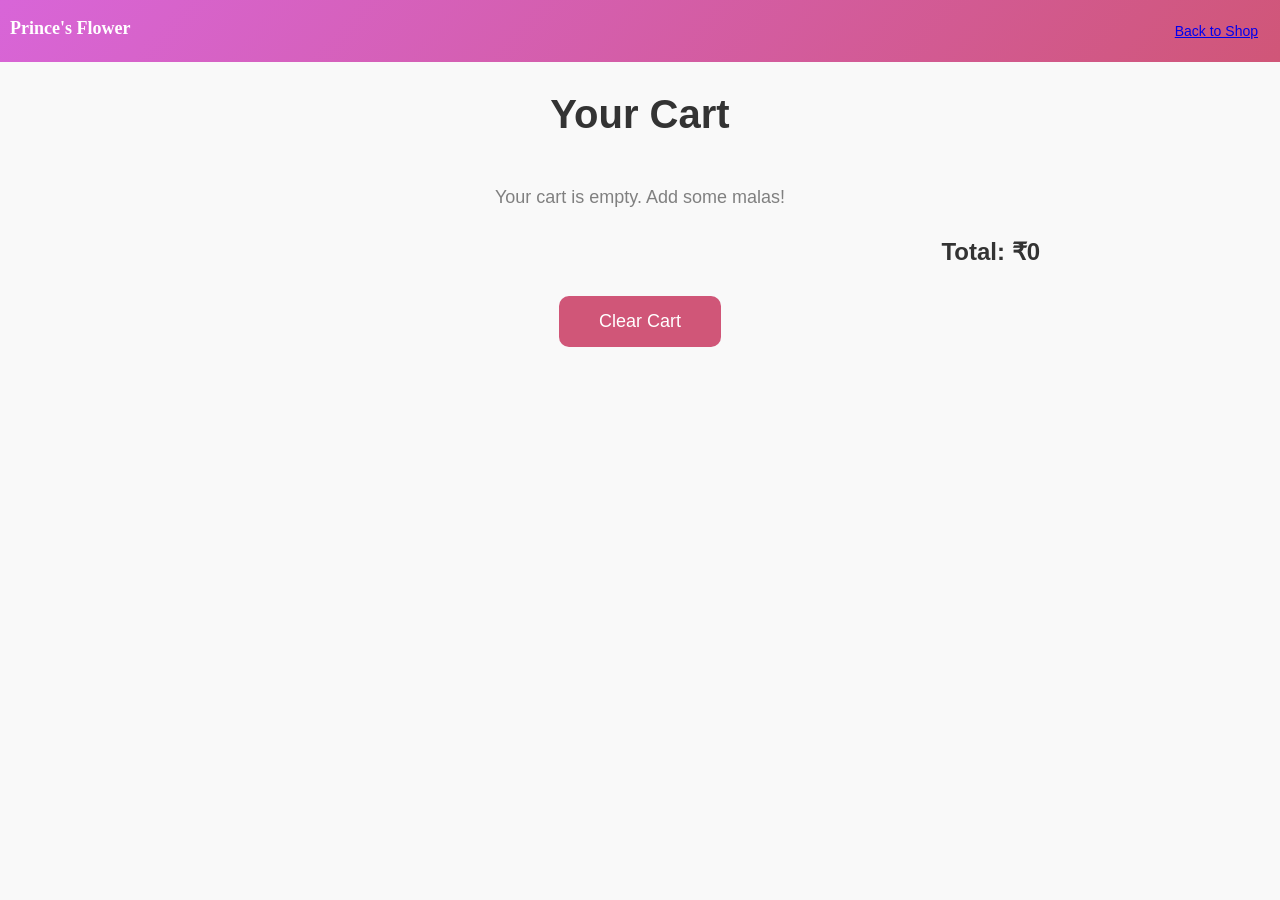
<file: cart.html>
<!DOCTYPE html>
<html>
<head>
  <meta charset="UTF-8">
  <meta name="viewport" content="width=device-width, initial-scale=1">
  <title>Your Cart - Prince's Flower</title>
  <link rel="stylesheet" href="flower.css">
</head>
<body>
  <nav>
    <h2>Prince's Flower</h2>
    <a href="flowers.html">Back to Shop</a>
  </nav>
  
  <h1 style="text-align:center; margin:30px 0;">Your Cart</h1>
  
  <div style="max-width:800px; margin:0 auto; padding:20px;">
    <ul id="cart-list" style="list-style:none; padding:0;"></ul>
    
    <p id="total" style="font-size:24px; font-weight:bold; text-align:right; margin:30px 0;">
      Total: ₹0
    </p>
    
    <button onclick="clearCart()" style="display:block; margin:0 auto; padding:15px 40px; background:#D05678; color:white; border:none; border-radius:10px; font-size:18px; cursor:pointer;">
      Clear Cart
    </button>
  </div>
  
  <script>
    function loadCart() {
      let cart = JSON.parse(localStorage.getItem("cart")) || [];
      let list = document.getElementById("cart-list");
      let total = 0;
      
      list.innerHTML = "";
      if (cart.length === 0) {
        list.innerHTML = "<li style='text-align:center; color:grey; font-size:18px;'>Your cart is empty. Add some malas!</li>";
      } else {
        cart.forEach((item, index) => {
          let li = document.createElement("li");
          li.style = "display:flex; justify-content:space-between; align-items:center; padding:15px; border-bottom:1px solid #eee;";
          li.innerHTML = `
            ${item.name} - ${item.price}
            <button onclick="removeItem(${index})" style="background:red; color:white; border:none; padding:8px 12px; border-radius:5px; cursor:pointer;">
              Remove
            </button>
          `;
          list.appendChild(li);
          
          total += parseInt(item.price.replace(/[^0-9]/g, ''));
        });
      }
      
      document.getElementById("total").textContent = "Total: ₹" + total;
    }
    
    function removeItem(index) {
      let cart = JSON.parse(localStorage.getItem("cart")) || [];
      cart.splice(index, 1);
      localStorage.setItem("cart", JSON.stringify(cart));
      loadCart();
    }
    
    function clearCart() {
      localStorage.removeItem("cart");
      loadCart();
    }
    
    loadCart();
  </script>
</body>
</html
</file>
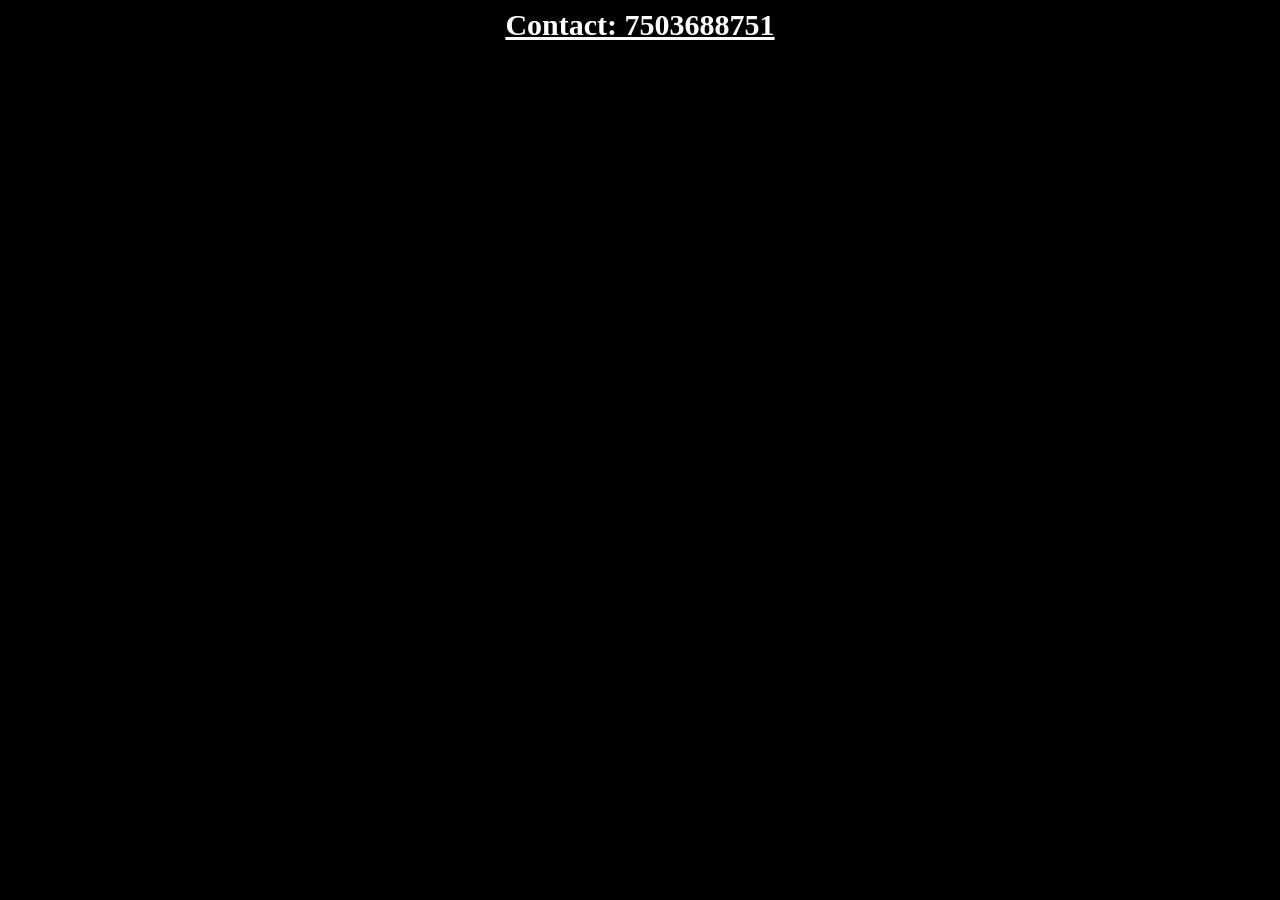
<file: contact.html>
<!DOCTYPE html>
<html>

<head>
  <meta charset="UTF-8">
  <meta name="viewport" content="width=device-width, initial-scale=1">
  <meta name="description" content="Fresh wedding malas in Delhi. Rose, Lotus designs with same-day delivery.">
  <title>Contact</title>
  <style>
    body{
      text-align: center;
      background-color: black;
      color: white;
    }
    .contact{
      font-weight: bold;
      font-size: 30px;
      text-decoration: underline;
    }
  </style>
</head>

<body>
  <div class="contact">
    Contact: 7503688751
  </div>
</body>

</html>
</file>
<file: flower.css>
*{
    margin: 0;
    padding: 0;
  }
  body{
    font-family: "Roboto", sans-serif;
    
  }
  nav{
    display: flex;
    justify-content: space-between;
    align-items: center;
    position: sticky;
    top: 0;
    z-index: 100;
    padding: 0 20px;
    color: white;
    height: 90px;
    background: linear-gradient(130deg, #D865D8, #D05678);
    font-family: Arial, Helvetica, sans-serif;
  }
  nav h2{
    font-size: 20px;
    font-family: "Playfair Display", serif;
    
  }
  nav button{
    background-color: black;
    color: white;
    border: none;
    margin-right: 10px;
    padding: 5px 15px;
    font-size: 14px;
    border-radius: 5px;
    cursor: pointer;
  }
  nav button:hover {
    background-color: #D05678;  
    color: black;
    transition: 0.3s;
  }
  h1{
    font-size: 40px;
  }
  .add{
    padding: 15px 23px;
    background-color: black;
    color: white;
    cursor: pointer;
    transition: transform 0.3s ease;
    border: none;
    border-radius: 15px;
  }
  .add:hover{
    background-color: #D05678;
    color: black;
    transform: scale(1.10);
    
  }
  .image:hover{
    transform: scale(1.05);
  }
  .about{
    text-align: center;
    font-weight: bold;
    padding: 20px;
    background-color: #f9f9f9;
    text-align: center;
  }
  .about h1{
    font-size: 25px;
  }
  .about p{
    font-size: 14px;
    line-height: 1.6;
    max-width: 90%;
    margin: 0 auto;
  }
  .flower-card p {
    font-weight: bold;
    font-size:1.2em;
    margin: 5px 0;
    
  }
  .flowers{
    text-align: center;
    font-size: 70px;
    font-family: "Playfair Display", serif;
    text-decoration: underline;
  }
  footer{
    text-align: center;
    background-color: black;
    color: white;
    border-radius: 10px 10px 0 0;
  }
  .search{
    text-align: center;
    margin: 20px;
  }
  .input{
    padding: 20px;
    width: 80%;
    max-width: 400px;
    font-size: 20px;
    border-radius: 20px;
    border: 1px solid #D05678;
  }
  .noResult{
    align-items: center;
    text-align: center;
    font-weight: bold;
    font-size: 20px;
    color: grey;
    display: none;
  }
  .price{
    font-weight: bold;
    font-size: 18px;
  }
  @media (min-width: 768px) {
    .image{
      width: 220px;
      height: 220px;
    }
  }
  .cart{
    width: 30px;
    height: 30px;
    border-radius: 4px;
    box-shadow: 0 4px 8px rgba(0,0,0,0.2);
    transition: transform 0.3s ease;
    max-width: 100%;
    height: auto;
    object-fit: cover;
  }
  .order-whatsapp {
  background-color: #25D366;
  color: white;
  border: none;
  padding: 10px 20px;
  border-radius: 8px;
  cursor: pointer;
  font-weight: bold;
  margin-top: 10px;
  transition: background 0.3s;
}
.order-whatsapp:hover {
  background-color: #128C7E;
}



















/* Mobile first - default styles for small screens */
.container {
  display: grid;
  grid-template-columns: 1fr; /* 1 column on mobile */
  gap: 15px;
  padding: 10px;
}

.flower-card {
  text-align: center;
  padding: 10px;
  background: white;
  border-radius: 10px;
  box-shadow: 0 2px 8px rgba(0,0,0,0.1);
}

.image {
  width: 100%;
  max-width: 250px;
  height: auto;
  border-radius: 10px;
}

.add, .order-whatsapp {
  width: 100%;
  max-width: 200px;
  margin: 10px auto;
  padding: 12px;
  font-size: 16px;
}

/* Larger screens */
@media (min-width: 600px) {
  .container {
    grid-template-columns: repeat(2, 1fr); /* 2 columns on tablet */
    gap: 20px;
    padding: 20px;
  }
}

@media (min-width: 900px) {
  .container {
    grid-template-columns: repeat(3, 1fr); /* 3 columns on desktop */
    max-width: 1200px;
    margin: 0 auto;
  }
  .image {
    width: 220px;
    height: 220px;
    object-fit: cover;
  }
}

/* Fix nav on mobile */
nav {
  flex-wrap: wrap;
  height: auto;
  padding: 15px 10px;
}

nav h2 {
  font-size: 18px;
  margin-bottom: 5px;
}

nav a {
  padding: 8px 12px;
  font-size: 14px;
}
body {
  background-color: #f9f9f9;
  color: #333;
  transition: all 0.3s;
}

body.dark-mode {
  background-color: #121212;
  color: #e0e0e0;
}

body.dark-mode .flower-card {
  background: #1e1e1e;
  box-shadow: 0 4px 12px rgba(0, 0, 0, 0.5);
}

body.dark-mode nav {
  background: linear-gradient(130deg, #8e2de2, #4a00e0);
}

body.dark-mode .about {
  background: #1e1e1e;
}

body.dark-mode footer {
  background: #000;
}
#dark-toggle {
  position: fixed;
  bottom: 20px;
  right: 20px;
  padding: 12px 14px;
  background: #333;
  color: white;
  border: none;
  border-radius: 50%;
  cursor: pointer;
  z-index: 1000;
  font-size: 20px;
  box-shadow: 0 4px 12px rgba(0,0,0,0.3);
  transition: all 0.3s;
}

#dark-toggle:hover {
  transform: scale(1.1);
}
</file>
